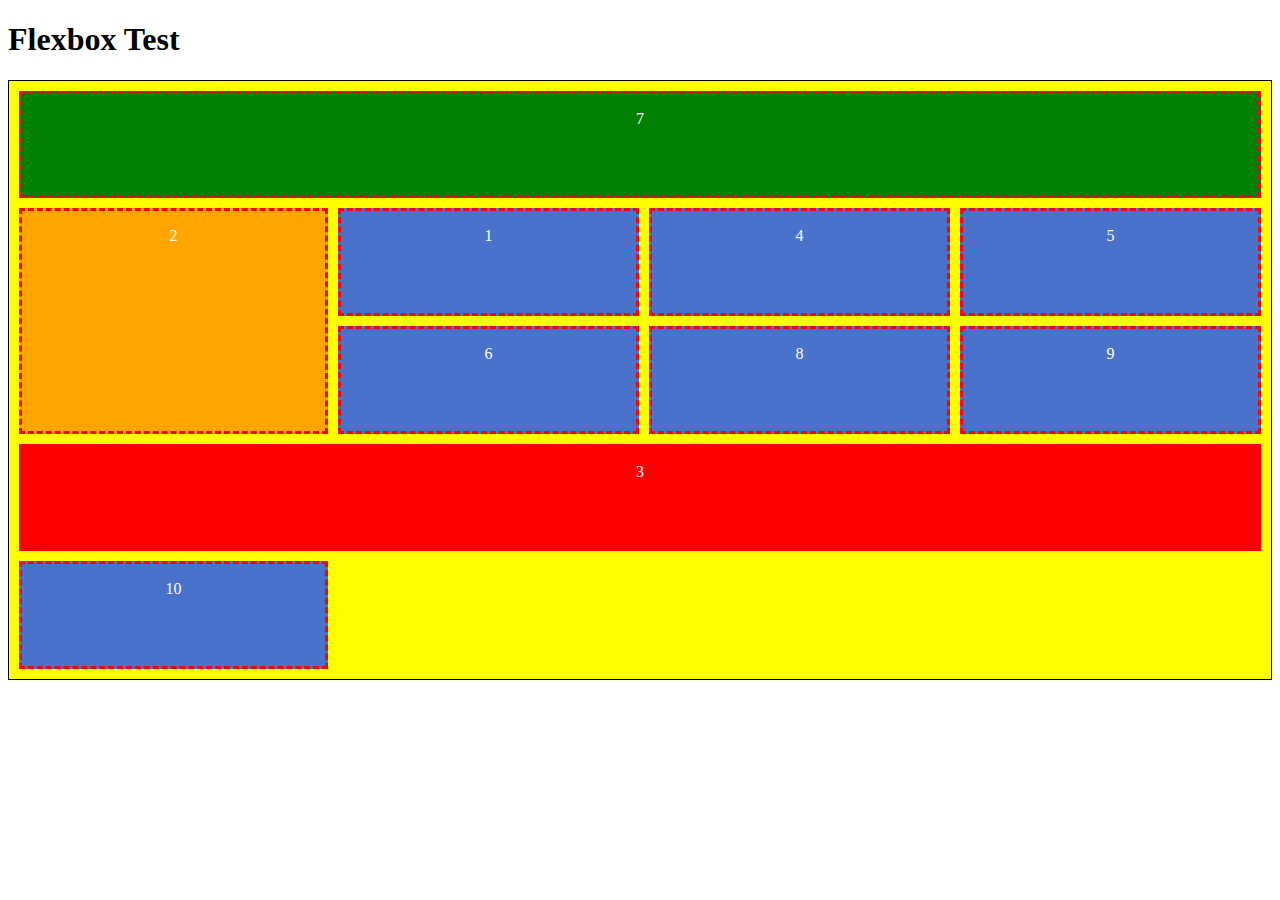
<file: index.html>
<!DOCTYPE html>
<html lang="en">
<head>
	<meta charset="UTF-8">
	<meta name="viewport" content="width=device-width, initial-scale=1.0">
	<title>Document</title>
	<link rel="stylesheet" href="style.css">
</head>
<body>
	<h1>Flexbox Test</h1>
	<div class="container">
		<div class="box box1">1</div>
		<div class="box box2">2</div>
		<div class="box box3">3</div>
		<div class="box box4">4</div>
		<div class="box box5">5</div>
		<div class="box box6">6</div>
		<div class="box box7">7</div>
		<div class="box box8">8</div>
		<div class="box box9">9</div>
		<div class="box box10">10</div>
	</div>

</body>
</html>
</file>
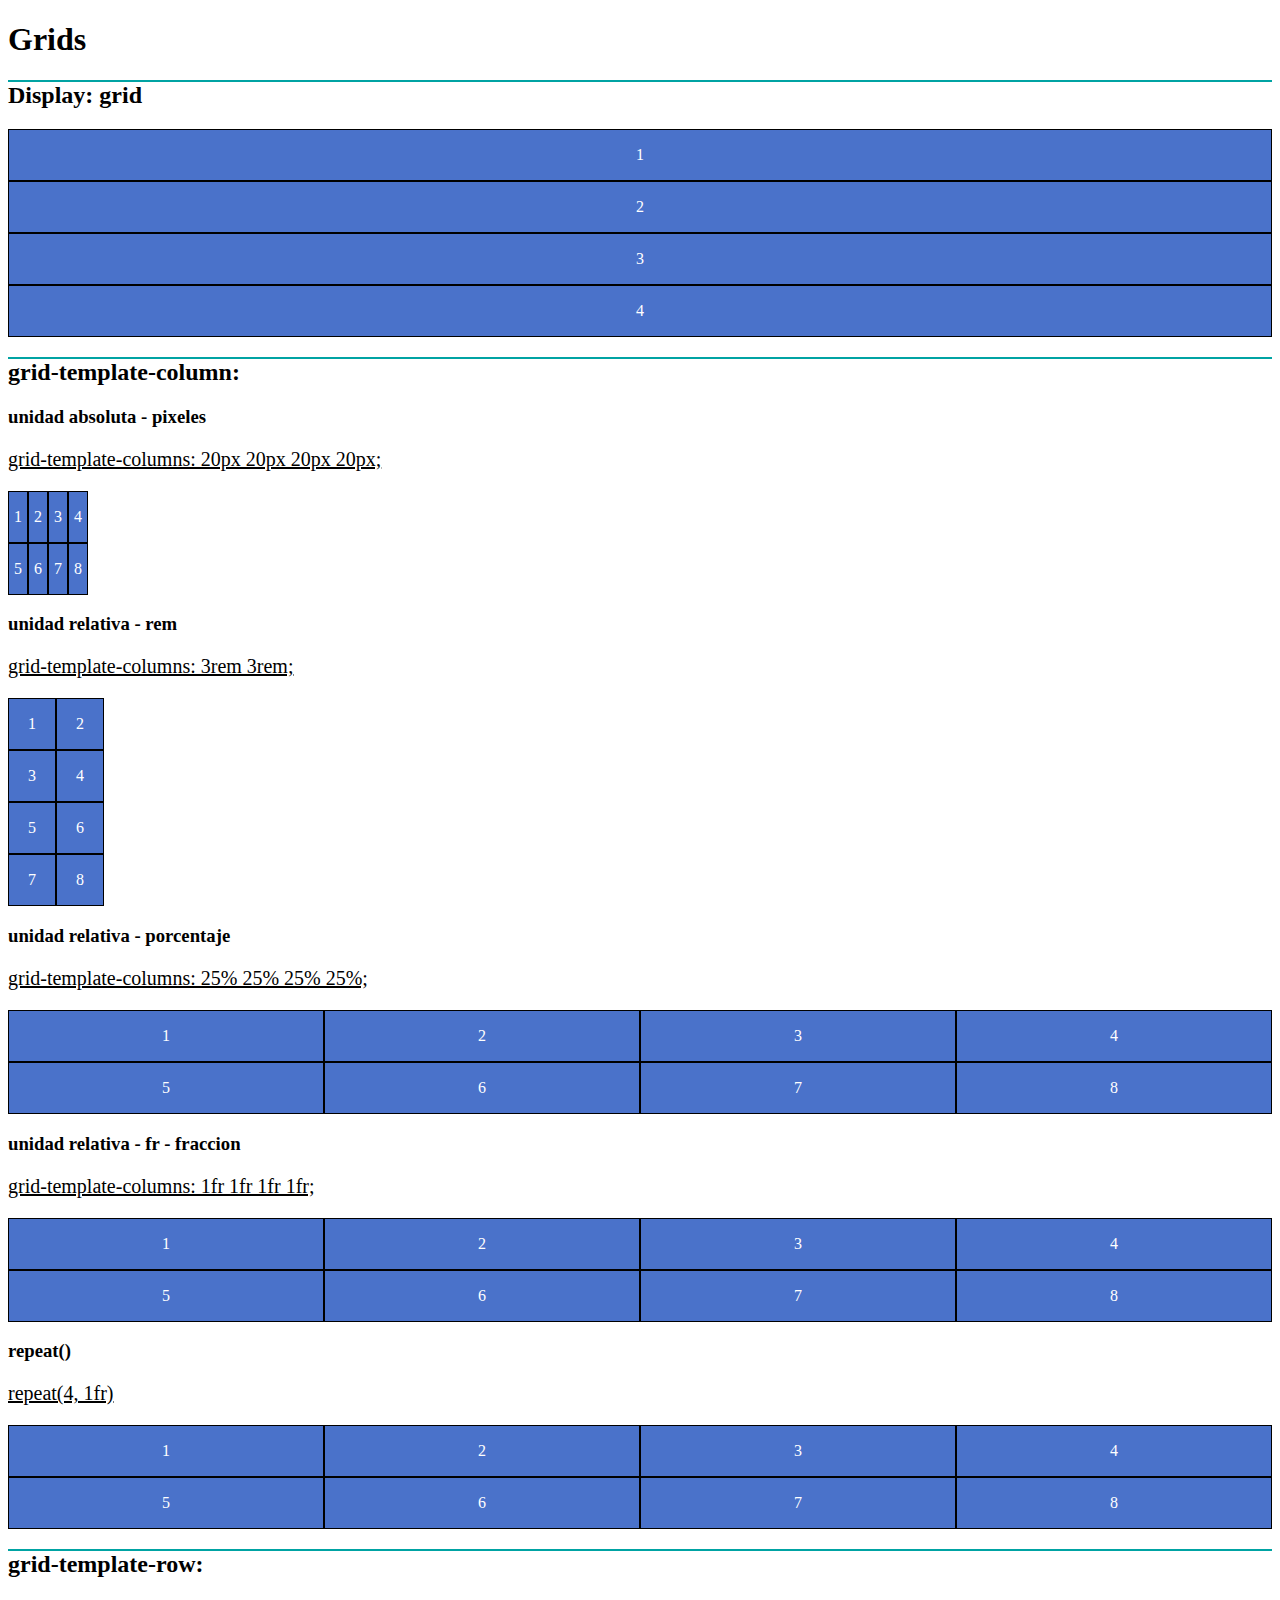
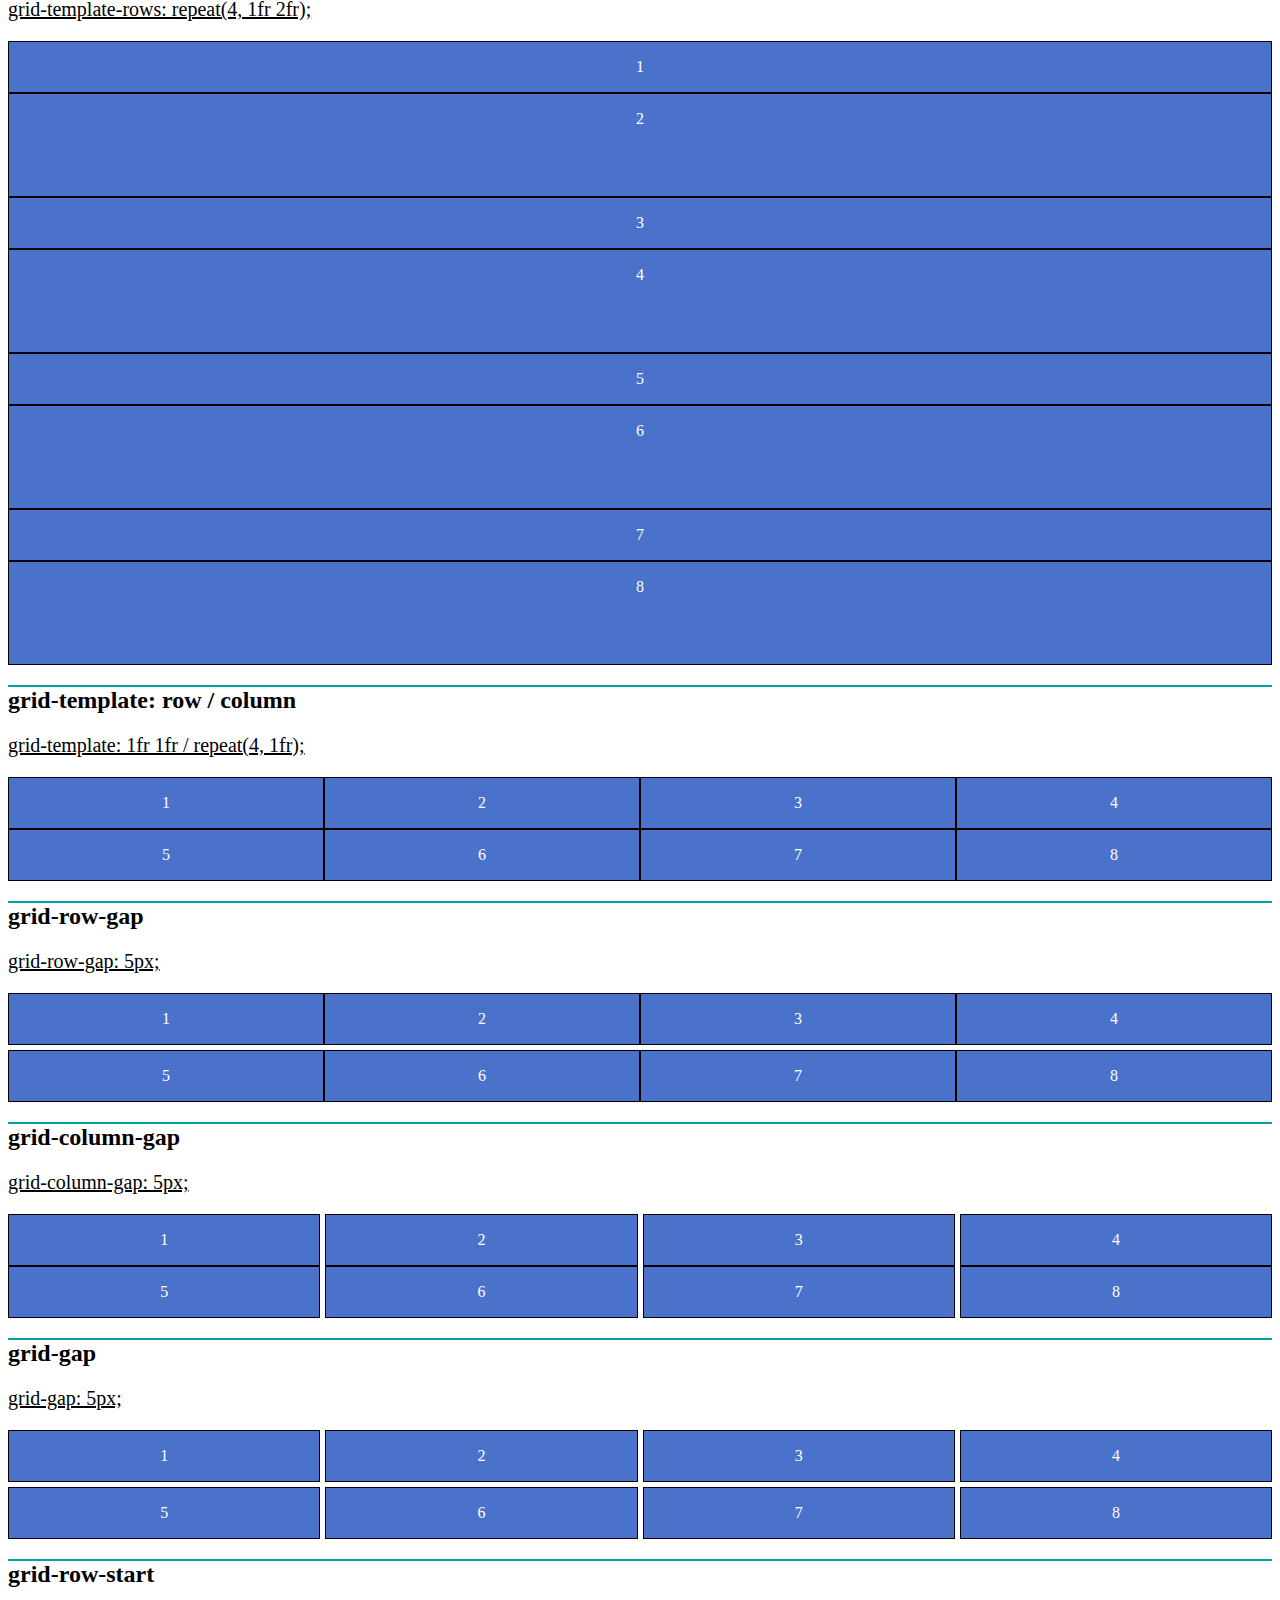
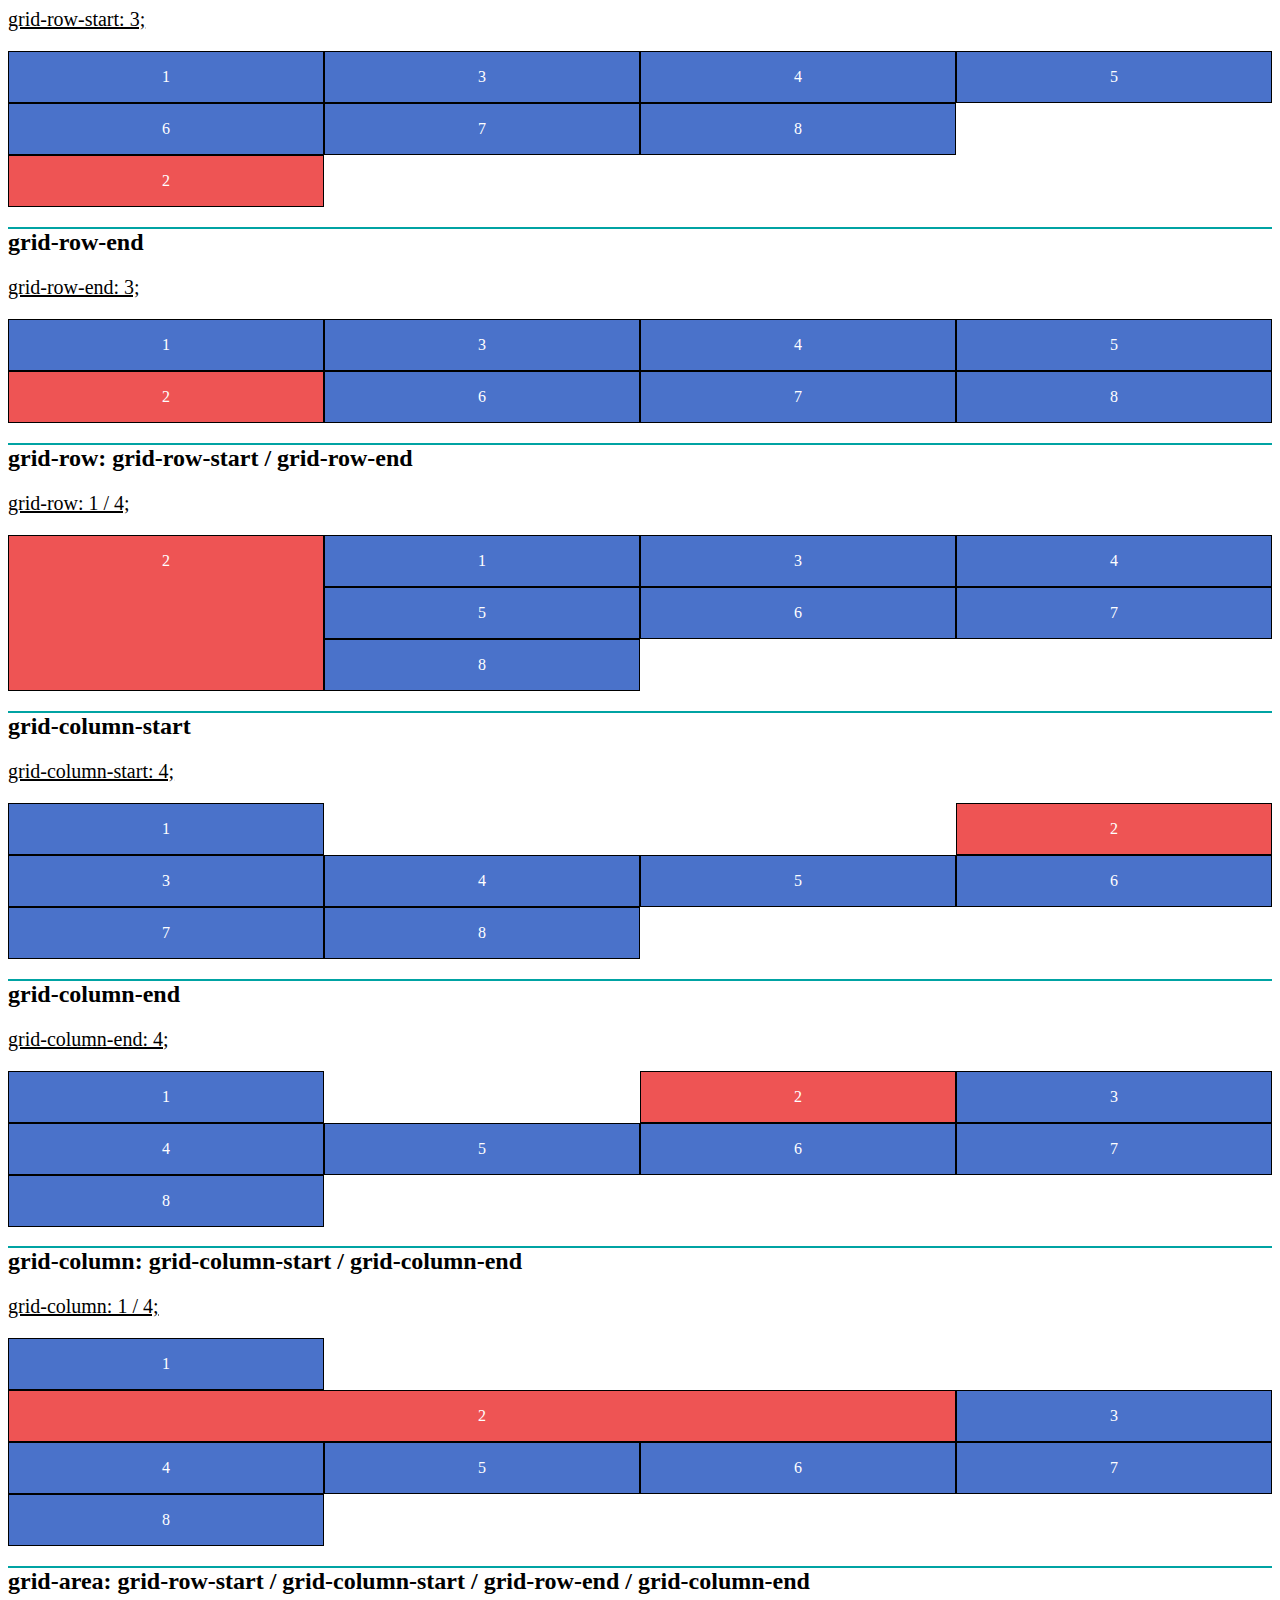
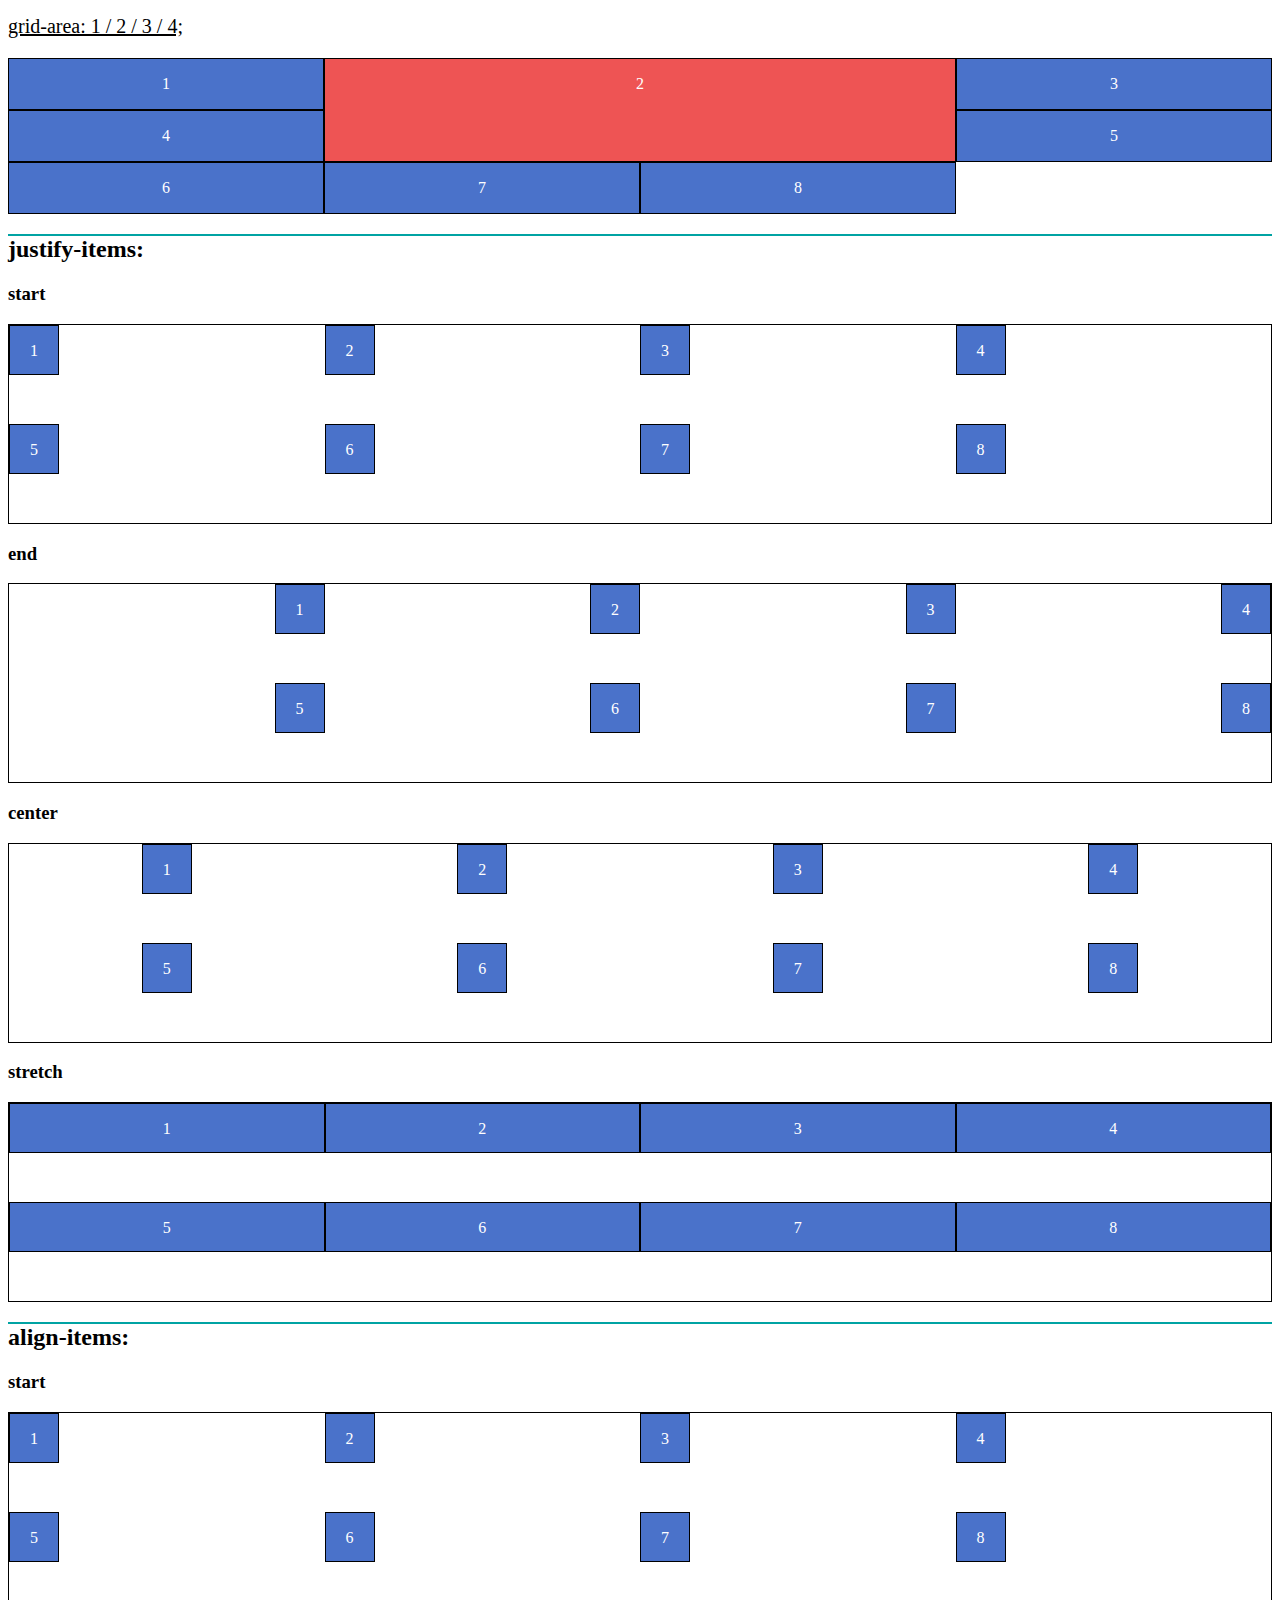
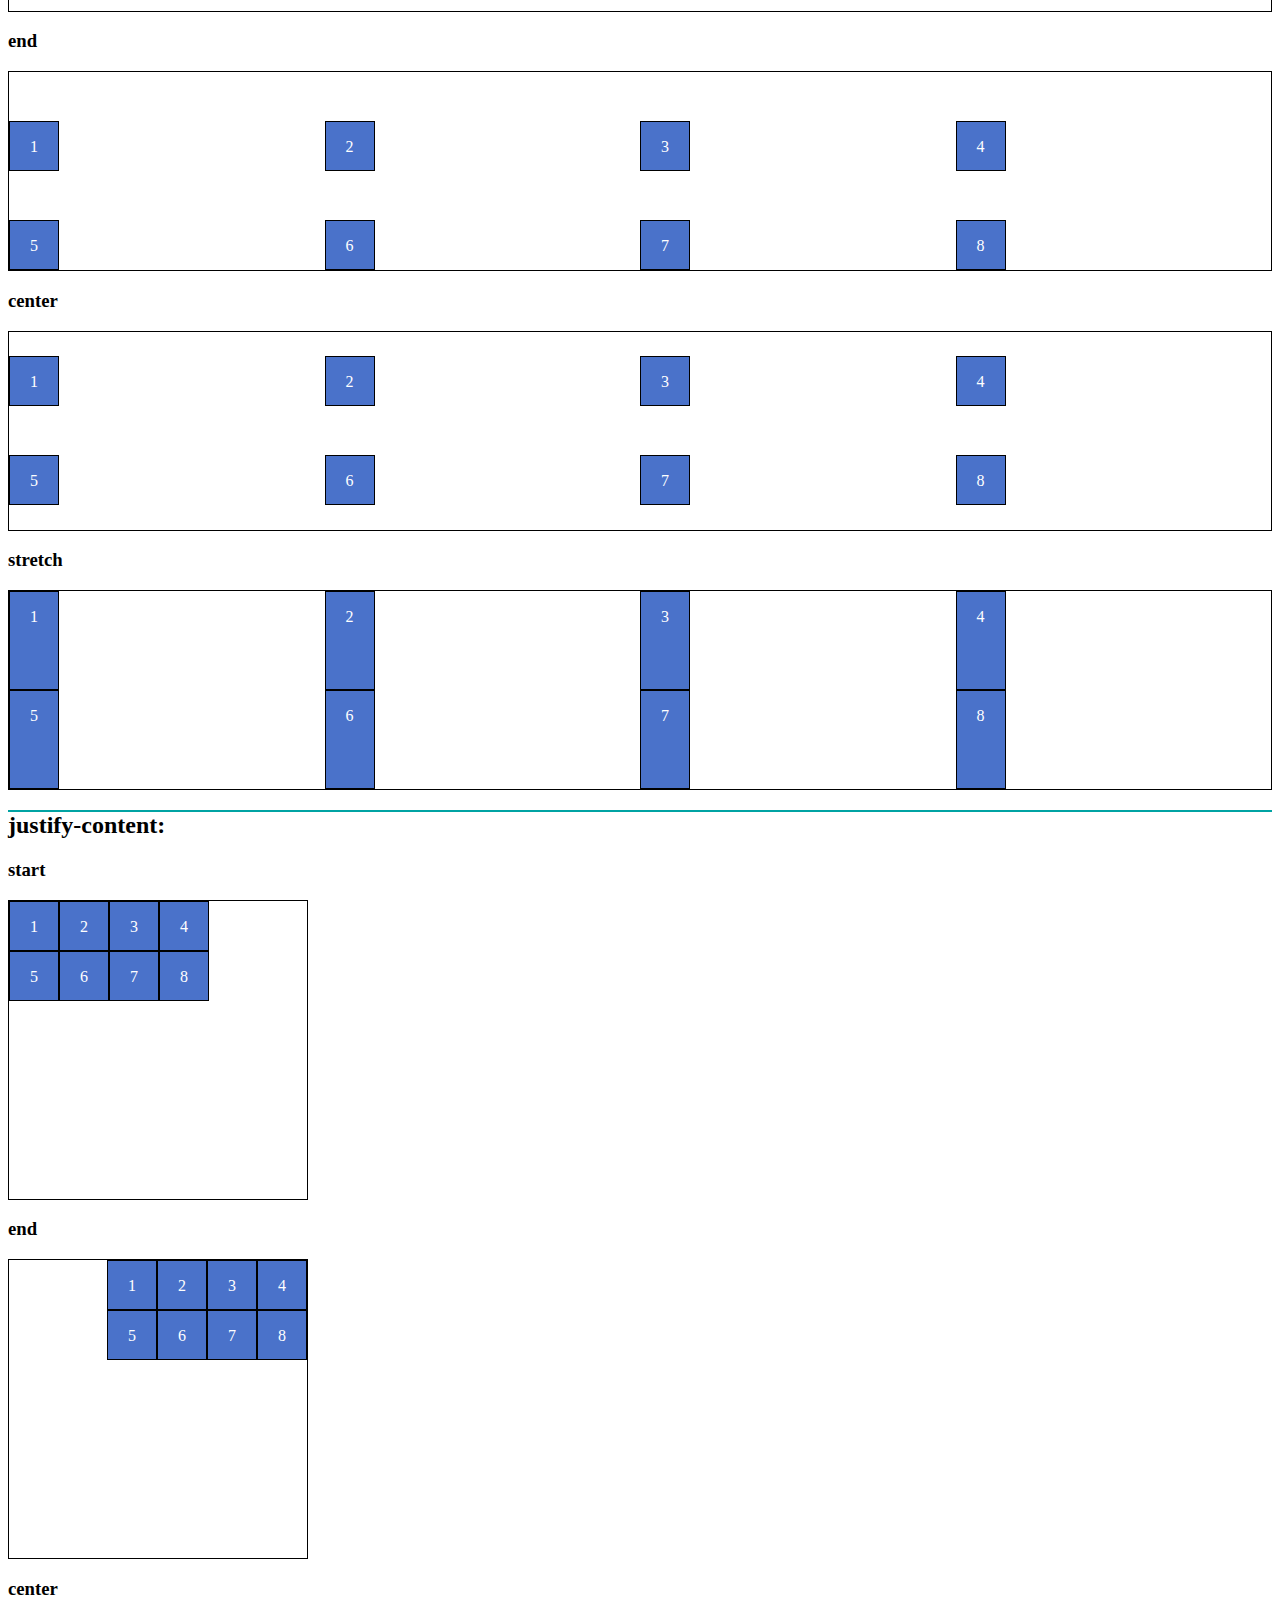
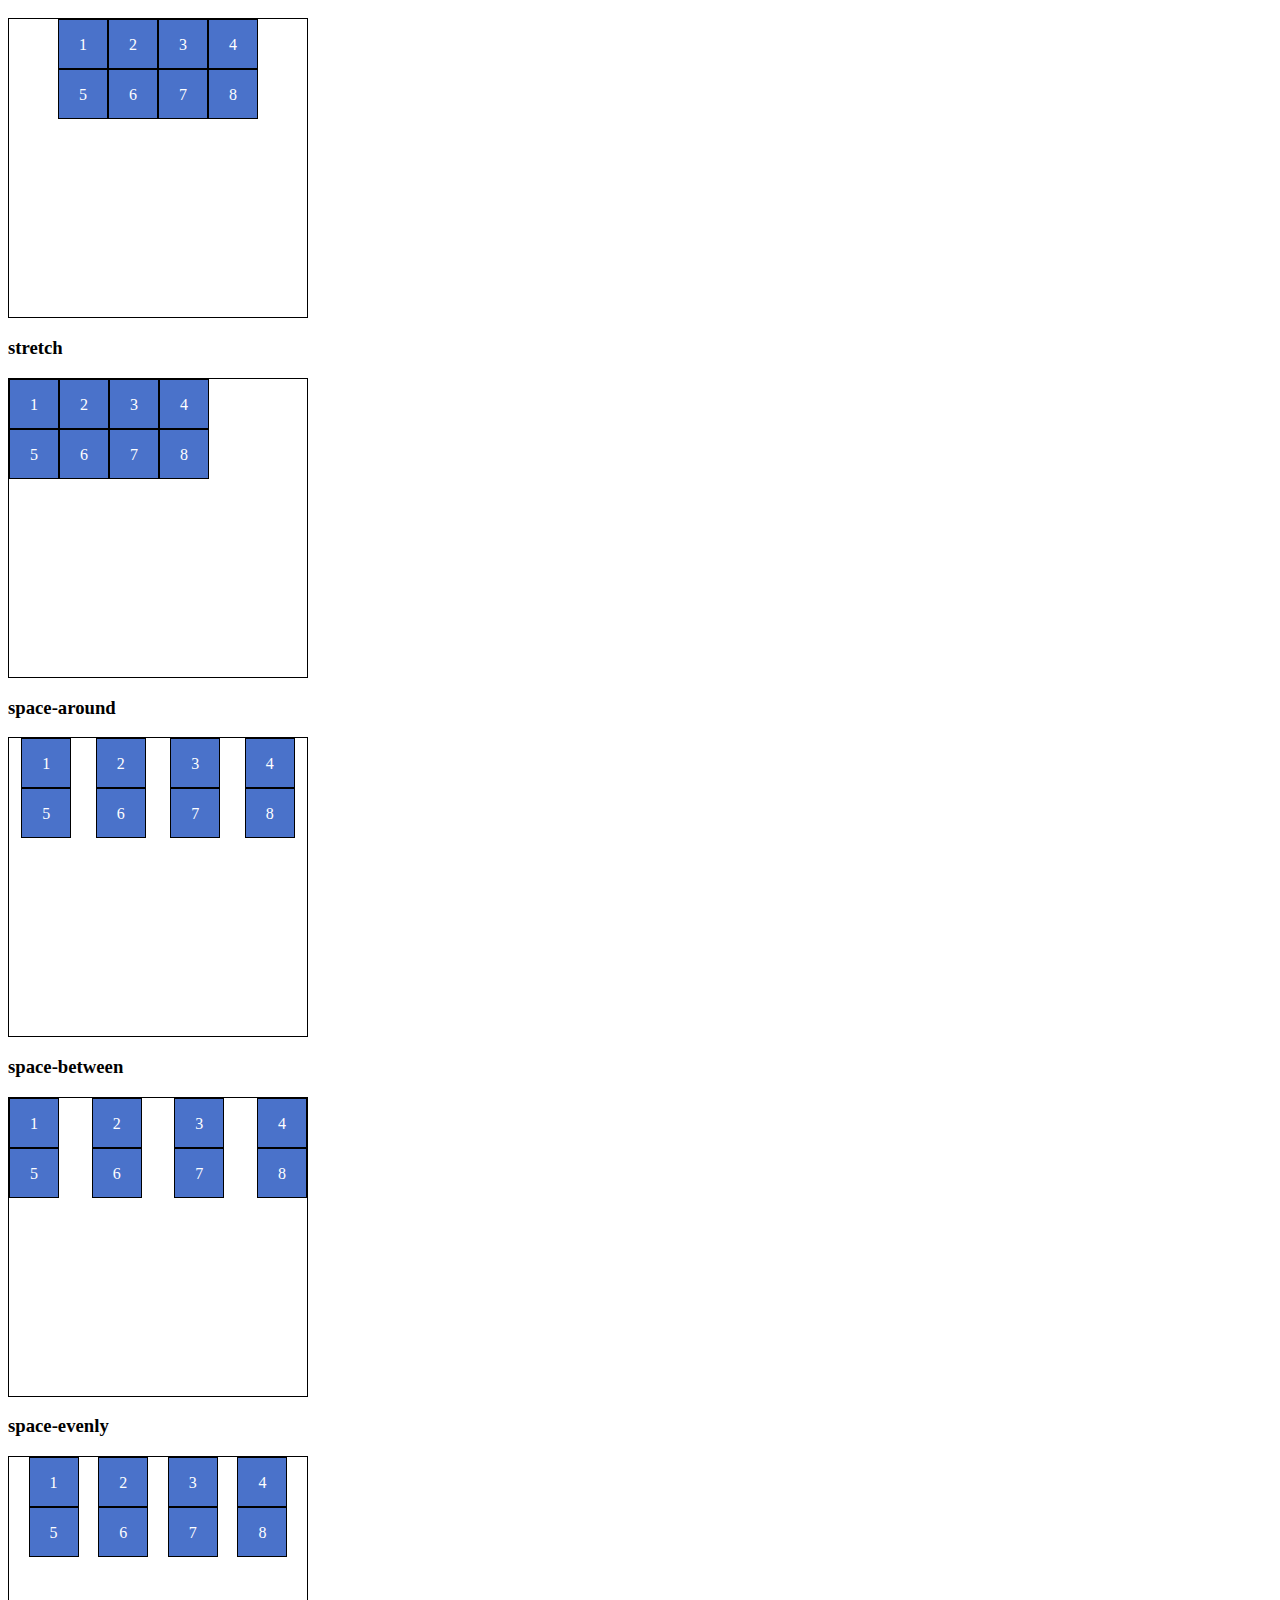
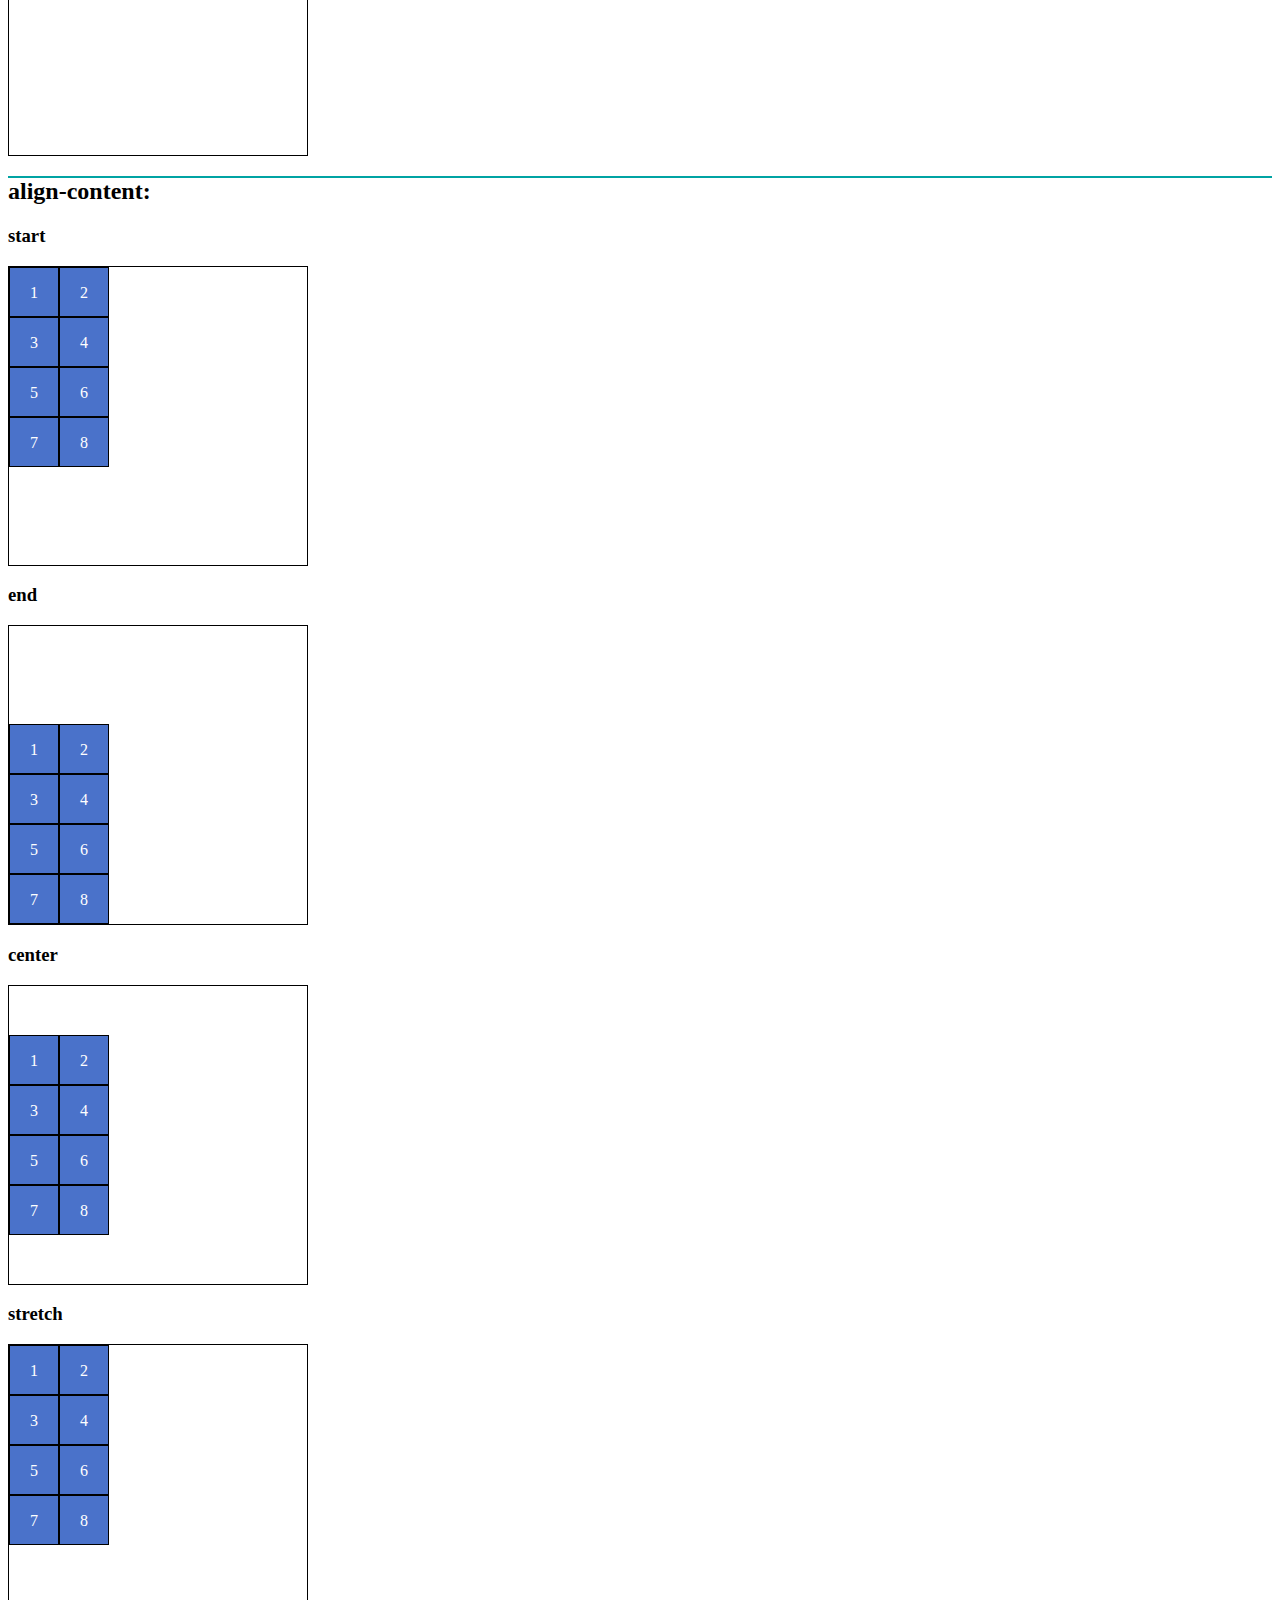
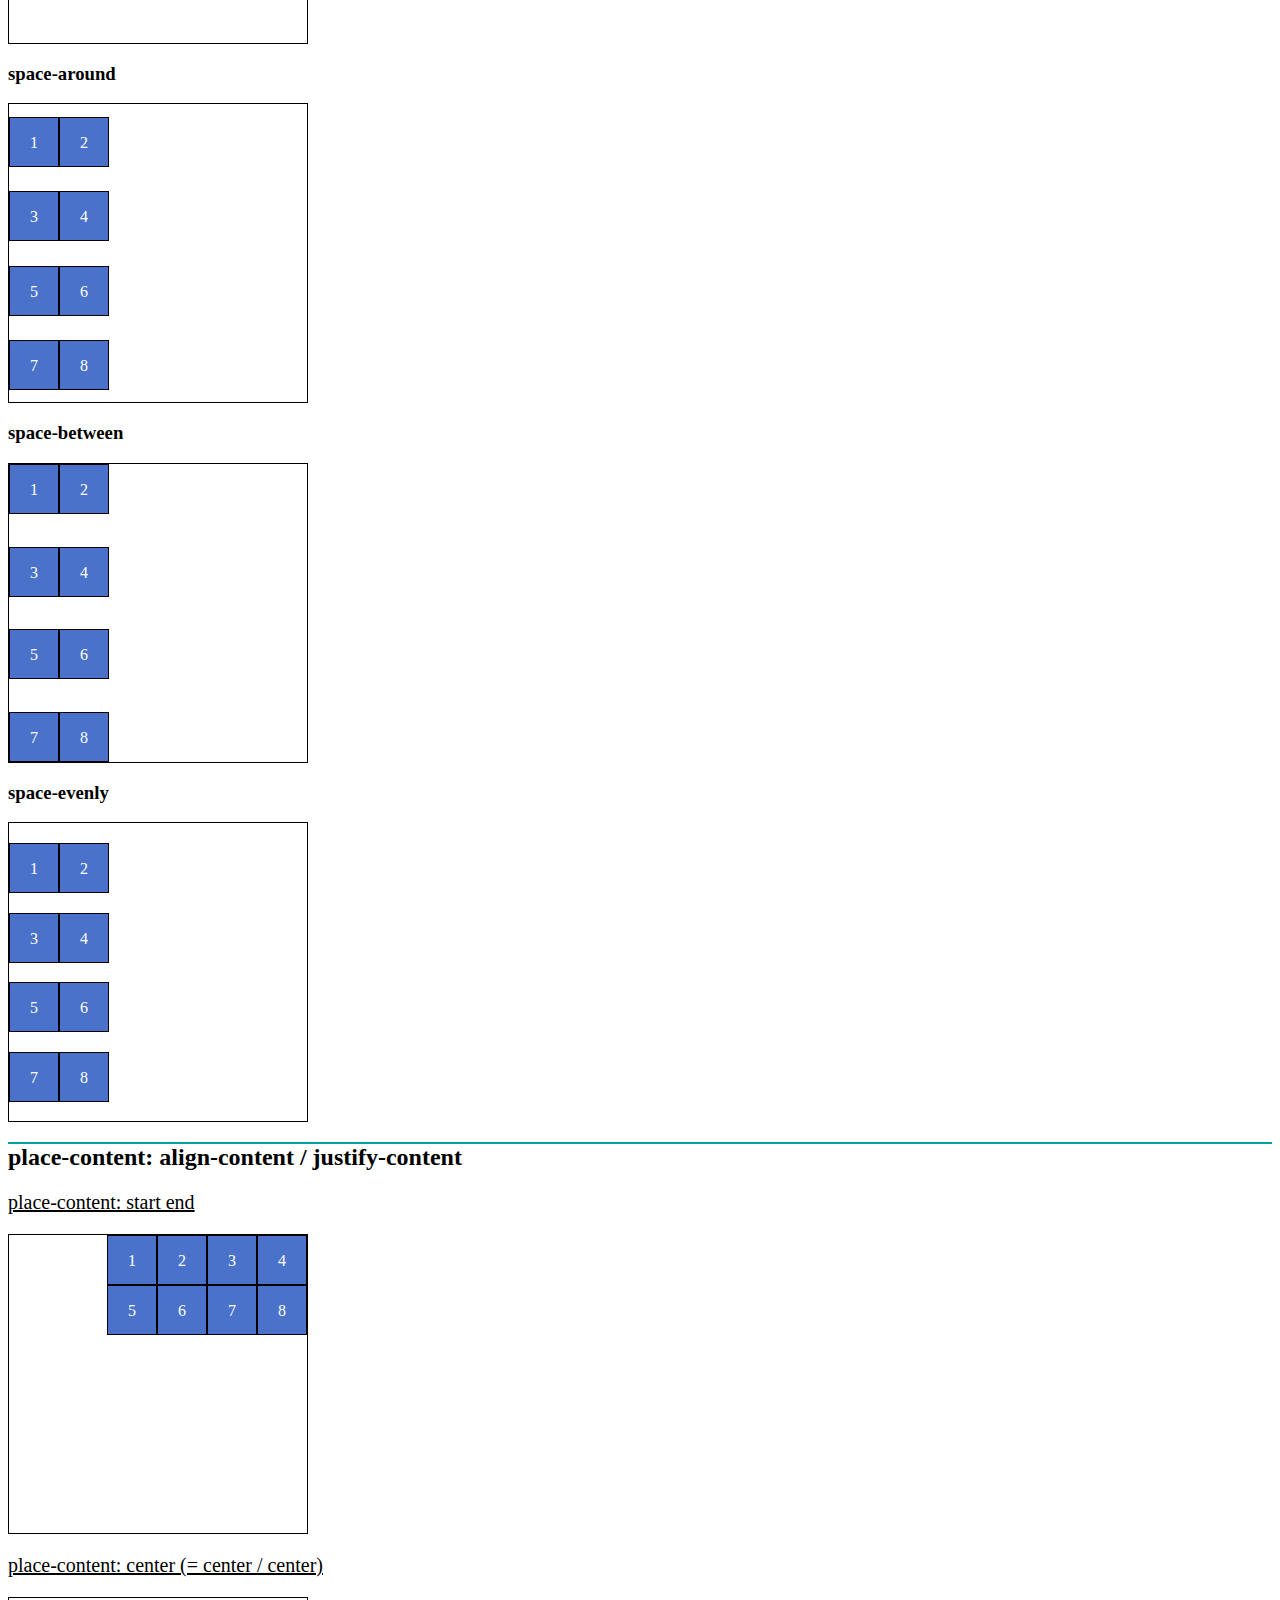
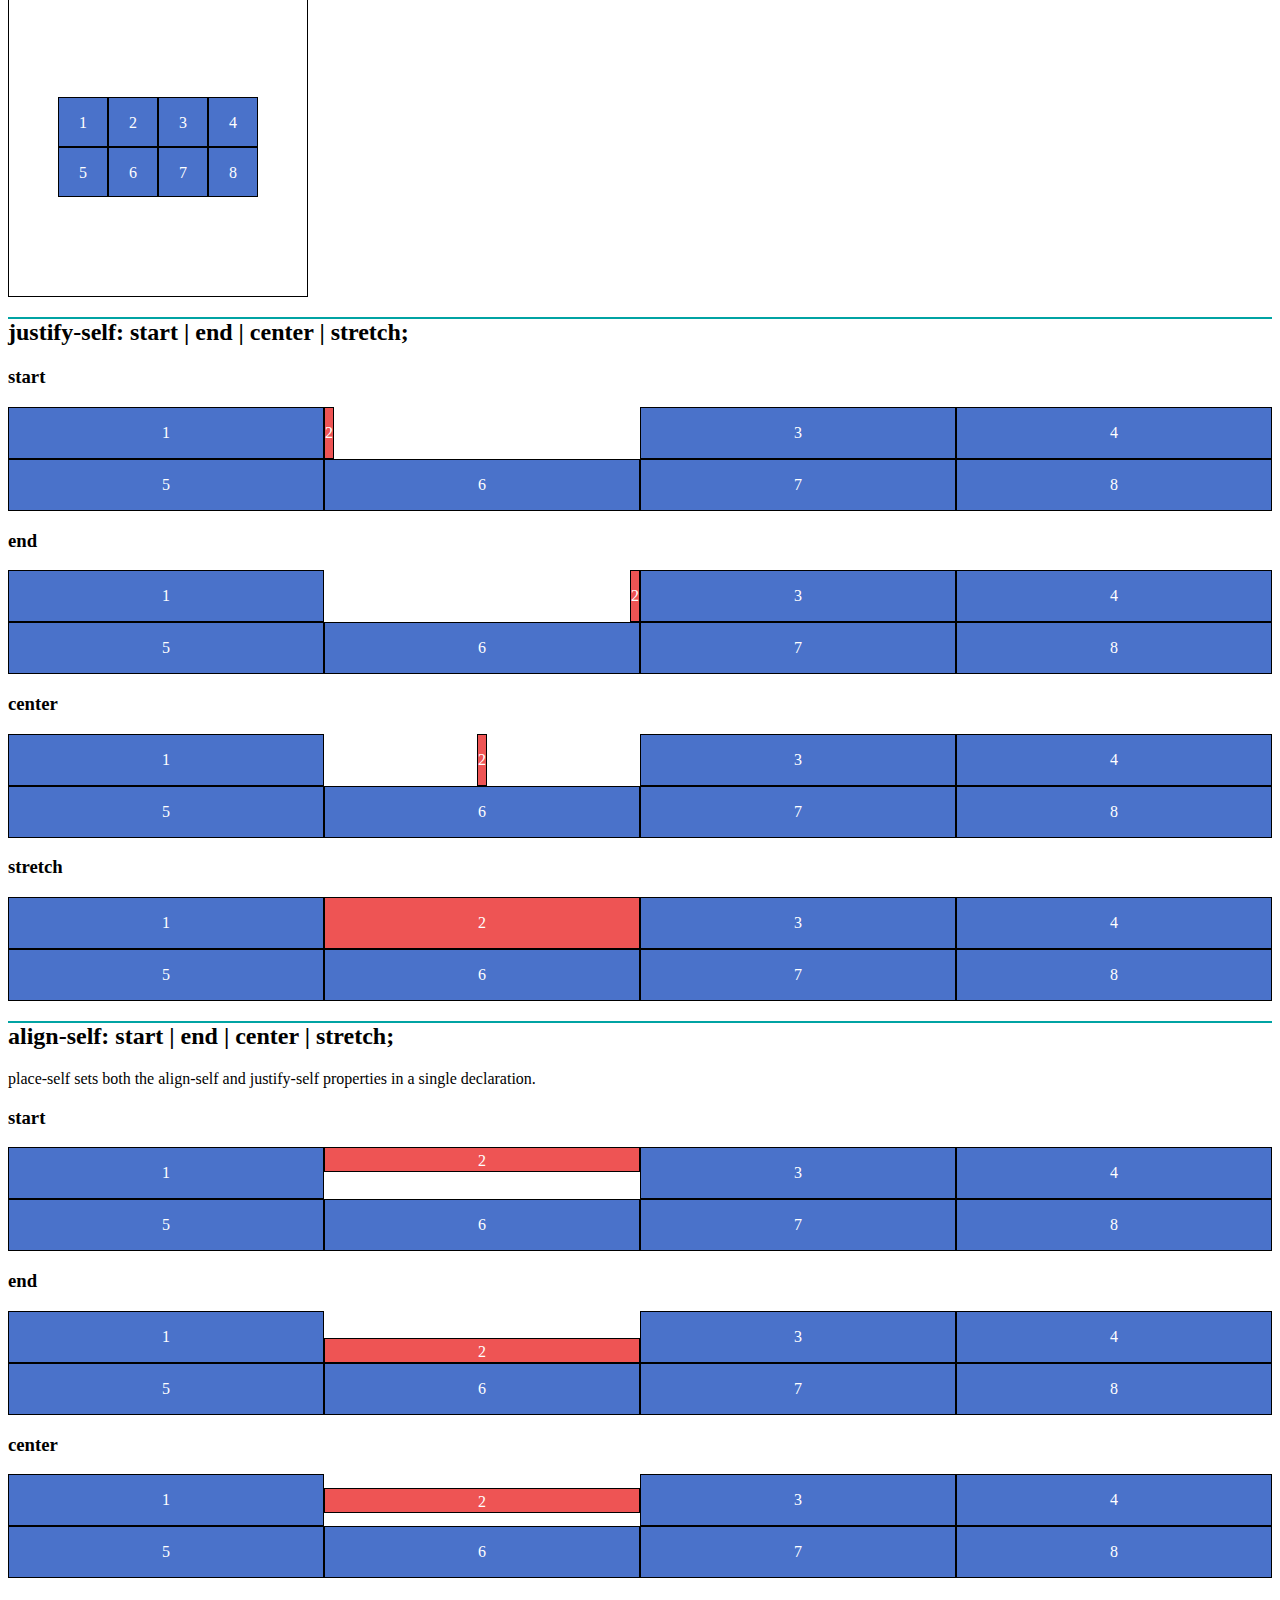
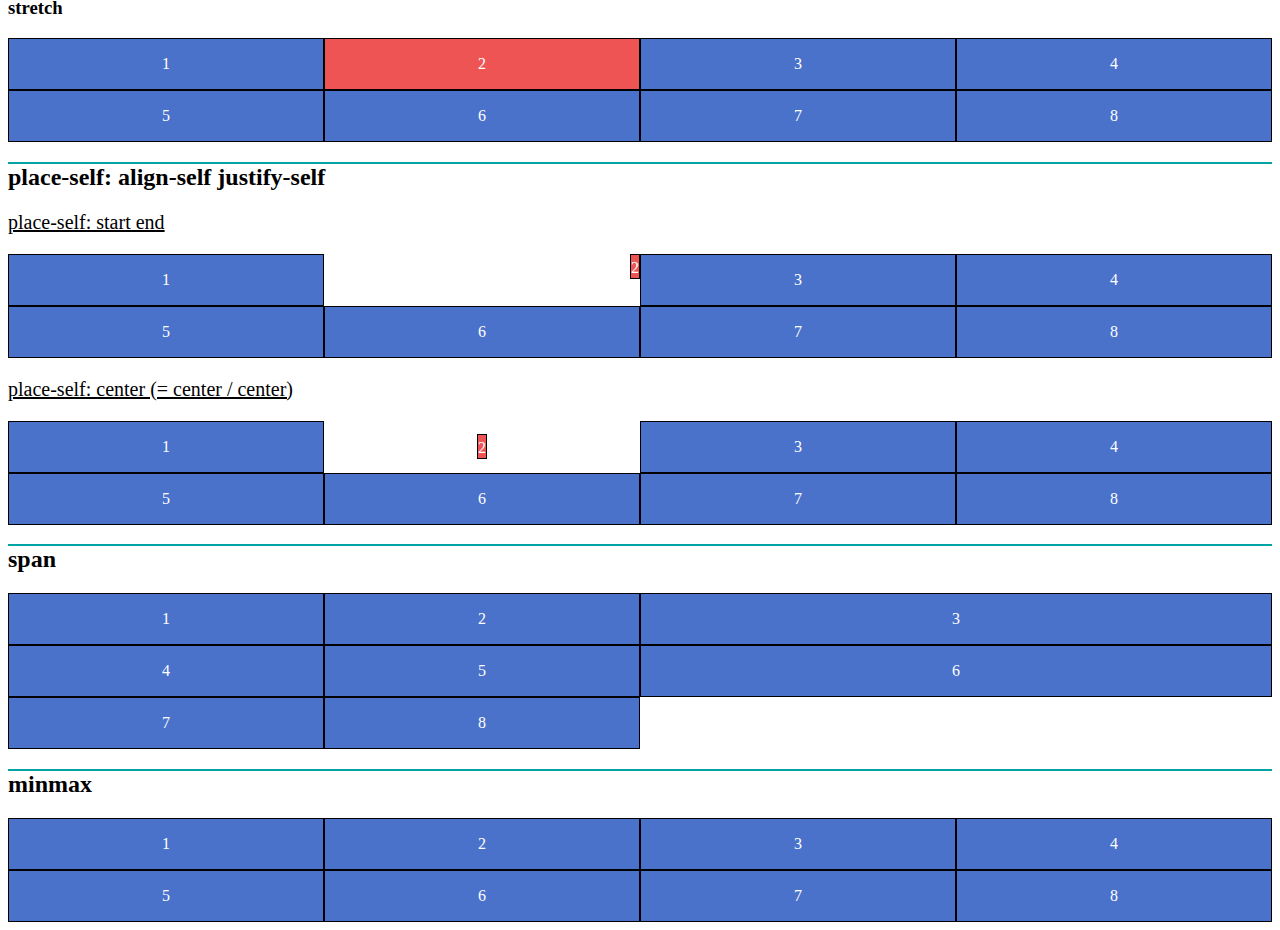
<file: grid/index.html>
<!DOCTYPE html>
<html lang="en">
<head>
    <meta charset="UTF-8">
    <meta name="viewport" content="width=device-width, initial-scale=1.0">
    <title>Grids</title>
    <link rel="stylesheet" href="style.css">
</head>
<body>
    <h1>Grids</h1>
    <h2>Display: grid</h2>
    <div class="parent">
        <div class="box">1</div>
        <div class="box">2</div>
        <div class="box">3</div>
        <div class="box">4</div>
    </div>
    <h2>grid-template-column:</h2>
    <!--mostrar que grid funciona con todo tipo de unidades-->
    <h3>unidad absoluta - pixeles</h3>
    <p>grid-template-columns: 20px 20px 20px 20px;</p>
    <div class="tem-col-px parent">
        <div class="box">1</div>
        <div class="box">2</div>
        <div class="box">3</div>
        <div class="box">4</div>
        <div class="box">5</div>
        <div class="box">6</div>
        <div class="box">7</div>
        <div class="box">8</div>
    </div>
    <h3>unidad relativa - rem</h3>
    <p>grid-template-columns: 3rem 3rem;</p>
    <div class="tem-col-rem parent">
        <div class="box">1</div>
        <div class="box">2</div>
        <div class="box">3</div>
        <div class="box">4</div>
        <div class="box">5</div>
        <div class="box">6</div>
        <div class="box">7</div>
        <div class="box">8</div>
    </div>
    <h3>unidad relativa - porcentaje</h3>
    <p>grid-template-columns: 25% 25% 25% 25%;</p>
    <div class="tem-col-porc parent">
        <div class="box">1</div>
        <div class="box">2</div>
        <div class="box">3</div>
        <div class="box">4</div>
        <div class="box">5</div>
        <div class="box">6</div>
        <div class="box">7</div>
        <div class="box">8</div>
    </div>
    <h3>unidad relativa - fr - fraccion</h3>
    <p>grid-template-columns: 1fr 1fr 1fr 1fr;</p>
    <div class="tem-col-fr parent">
        <div class="box">1</div>
        <div class="box">2</div>
        <div class="box">3</div>
        <div class="box">4</div>
        <div class="box">5</div>
        <div class="box">6</div>
        <div class="box">7</div>
        <div class="box">8</div>
    </div>
    <!--funcion repeat para abreviar-->
    <h3>repeat()</h3>
    <p>repeat(4, 1fr)</p>
    <div class="tem-col-rep-fr parent">
        <div class="box">1</div>
        <div class="box">2</div>
        <div class="box">3</div>
        <div class="box">4</div>
        <div class="box">5</div>
        <div class="box">6</div>
        <div class="box">7</div>
        <div class="box">8</div>
    </div>
    <h2>grid-template-row:</h2>
    <p>grid-template-rows: repeat(4, 1fr 2fr);</p>
    <div class="tem-row parent">
        <div class="box">1</div>
        <div class="box">2</div>
        <div class="box">3</div>
        <div class="box">4</div>
        <div class="box">5</div>
        <div class="box">6</div>
        <div class="box">7</div>
        <div class="box">8</div>
    </div>
    <h2>grid-template: row / column</h2>
    <p>grid-template: 1fr 1fr / repeat(4, 1fr);</p>
    <div class="tem-row-col parent">
        <div class="box">1</div>
        <div class="box">2</div>
        <div class="box">3</div>
        <div class="box">4</div>
        <div class="box">5</div>
        <div class="box">6</div>
        <div class="box">7</div>
        <div class="box">8</div>
    </div>
    <h2>grid-row-gap</h2>
    <p>grid-row-gap: 5px;</p>
    <div class="gap-row parent">
        <div class="box">1</div>
        <div class="box">2</div>
        <div class="box">3</div>
        <div class="box">4</div>
        <div class="box">5</div>
        <div class="box">6</div>
        <div class="box">7</div>
        <div class="box">8</div>
    </div>
    <h2>grid-column-gap</h2>
    <p>grid-column-gap: 5px;</p>
    <div class="gap-col parent">
        <div class="box">1</div>
        <div class="box">2</div>
        <div class="box">3</div>
        <div class="box">4</div>
        <div class="box">5</div>
        <div class="box">6</div>
        <div class="box">7</div>
        <div class="box">8</div>
    </div>
    <h2>grid-gap</h2>
    <p>grid-gap: 5px;</p>
    <div class="gap parent">
        <div class="box">1</div>
        <div class="box">2</div>
        <div class="box">3</div>
        <div class="box">4</div>
        <div class="box">5</div>
        <div class="box">6</div>
        <div class="box">7</div>
        <div class="box">8</div>
    </div>
    <h2>grid-row-start</h2>
    <p>grid-row-start: 3;</p>
    <div class="row-start parent">
        <div class="box">1</div>
        <div class="box selected">2</div>
        <div class="box">3</div>
        <div class="box">4</div>
        <div class="box">5</div>
        <div class="box">6</div>
        <div class="box">7</div>
        <div class="box">8</div>
    </div>
    <h2>grid-row-end</h2>
    <p>grid-row-end: 3;</p>
    <div class="row-end parent">
        <div class="box">1</div>
        <div class="box selected">2</div>
        <div class="box">3</div>
        <div class="box">4</div>
        <div class="box">5</div>
        <div class="box">6</div>
        <div class="box">7</div>
        <div class="box">8</div>
    </div>
    <h2>grid-row: grid-row-start / grid-row-end</h2>
    <p>grid-row: 1 / 4;</p>
    <div class="row parent">
        <div class="box">1</div>
        <div class="box selected">2</div>
        <div class="box">3</div>
        <div class="box">4</div>
        <div class="box">5</div>
        <div class="box">6</div>
        <div class="box">7</div>
        <div class="box">8</div>
    </div>
    <h2>grid-column-start</h2>
    <p>grid-column-start: 4;</p>
    <div class="column-start parent">
        <div class="box">1</div>
        <div class="box selected">2</div>
        <div class="box">3</div>
        <div class="box">4</div>
        <div class="box">5</div>
        <div class="box">6</div>
        <div class="box">7</div>
        <div class="box">8</div>
    </div>
    <h2>grid-column-end</h2>
    <p>grid-column-end: 4;</p>
    <div class="column-end parent">
        <div class="box">1</div>
        <div class="box selected">2</div>
        <div class="box">3</div>
        <div class="box">4</div>
        <div class="box">5</div>
        <div class="box">6</div>
        <div class="box">7</div>
        <div class="box">8</div>
    </div>
    <h2>grid-column: grid-column-start / grid-column-end</h2>
    <p>grid-column: 1 / 4;</p>
    <div class="column parent">
        <div class="box">1</div>
        <div class="box selected">2</div>
        <div class="box">3</div>
        <div class="box">4</div>
        <div class="box">5</div>
        <div class="box">6</div>
        <div class="box">7</div>
        <div class="box">8</div>
    </div>
    <h2>grid-area: grid-row-start / grid-column-start / grid-row-end / grid-column-end</h2>
    <p>grid-area: 1 / 2 / 3 / 4;</p>
    <div class="area parent">
        <div class="box">1</div>
        <div class="box selected">2</div>
        <div class="box">3</div>
        <div class="box">4</div>
        <div class="box">5</div>
        <div class="box">6</div>
        <div class="box">7</div>
        <div class="box">8</div>
    </div>
    <!--Aligns grid items along the row axis (all grid items inside the container) -->
    <h2>justify-items:</h2>
    <h3>start</h3>
    <div class="ji-start parent">
        <div class="box">1</div>
        <div class="box">2</div>
        <div class="box">3</div>
        <div class="box">4</div>
        <div class="box">5</div>
        <div class="box">6</div>
        <div class="box">7</div>
        <div class="box">8</div>
    </div>
    <h3>end</h3>
    <div class="ji-end parent">
        <div class="box">1</div>
        <div class="box">2</div>
        <div class="box">3</div>
        <div class="box">4</div>
        <div class="box">5</div>
        <div class="box">6</div>
        <div class="box">7</div>
        <div class="box">8</div>
    </div>
    <h3>center</h3>
    <div class="ji-center parent">
        <div class="box">1</div>
        <div class="box">2</div>
        <div class="box">3</div>
        <div class="box">4</div>
        <div class="box">5</div>
        <div class="box">6</div>
        <div class="box">7</div>
        <div class="box">8</div>
    </div>
    <h3>stretch</h3>
    <div class="ji-stretch parent">
        <div class="box">1</div>
        <div class="box">2</div>
        <div class="box">3</div>
        <div class="box">4</div>
        <div class="box">5</div>
        <div class="box">6</div>
        <div class="box">7</div>
        <div class="box">8</div>
    </div>
    <!--Aligns grid items along the column axis(all grid items inside the container)-->
    <h2>align-items:</h2>
    <h3>start</h3>
    <div class="ai-start parent">
        <div class="box">1</div>
        <div class="box">2</div>
        <div class="box">3</div>
        <div class="box">4</div>
        <div class="box">5</div>
        <div class="box">6</div>
        <div class="box">7</div>
        <div class="box">8</div>
    </div>
    <h3>end</h3>
    <div class="ai-end parent">
        <div class="box">1</div>
        <div class="box">2</div>
        <div class="box">3</div>
        <div class="box">4</div>
        <div class="box">5</div>
        <div class="box">6</div>
        <div class="box">7</div>
        <div class="box">8</div>
    </div>
    <h3>center</h3>
    <div class="ai-center parent">
        <div class="box">1</div>
        <div class="box">2</div>
        <div class="box">3</div>
        <div class="box">4</div>
        <div class="box">5</div>
        <div class="box">6</div>
        <div class="box">7</div>
        <div class="box">8</div>
    </div>
    <h3>stretch</h3>
    <div class="ai-stretch parent">
        <div class="box">1</div>
        <div class="box">2</div>
        <div class="box">3</div>
        <div class="box">4</div>
        <div class="box">5</div>
        <div class="box">6</div>
        <div class="box">7</div>
        <div class="box">8</div>
    </div>

    <!--Para alinear la grid dentro del grid-container. Para alinearlo en el row axis-->
    <h2> justify-content: 	</h2>
    <h3>start</h3>
    <div class="jc-start parent">
        <div class="box">1</div>
        <div class="box">2</div>
        <div class="box">3</div>
        <div class="box">4</div>
        <div class="box">5</div>
        <div class="box">6</div>
        <div class="box">7</div>
        <div class="box">8</div>
    </div>
    <h3>end</h3>
    <div class="jc-end parent">
        <div class="box">1</div>
        <div class="box">2</div>
        <div class="box">3</div>
        <div class="box">4</div>
        <div class="box">5</div>
        <div class="box">6</div>
        <div class="box">7</div>
        <div class="box">8</div>
    </div>
    <h3>center</h3>
    <div class="jc-center parent">
        <div class="box">1</div>
        <div class="box">2</div>
        <div class="box">3</div>
        <div class="box">4</div>
        <div class="box">5</div>
        <div class="box">6</div>
        <div class="box">7</div>
        <div class="box">8</div>
    </div>
    <h3>stretch</h3>
    <div class="jc-stretch parent">
        <div class="box">1</div>
        <div class="box">2</div>
        <div class="box">3</div>
        <div class="box">4</div>
        <div class="box">5</div>
        <div class="box">6</div>
        <div class="box">7</div>
        <div class="box">8</div>
    </div>
    <h3>space-around</h3>
    <div class="jc-around parent">
        <div class="box">1</div>
        <div class="box">2</div>
        <div class="box">3</div>
        <div class="box">4</div>
        <div class="box">5</div>
        <div class="box">6</div>
        <div class="box">7</div>
        <div class="box">8</div>
    </div>
    <h3>space-between</h3>
    <div class="jc-between parent">
        <div class="box">1</div>
        <div class="box">2</div>
        <div class="box">3</div>
        <div class="box">4</div>
        <div class="box">5</div>
        <div class="box">6</div>
        <div class="box">7</div>
        <div class="box">8</div>
    </div>
    <h3>space-evenly</h3>
    <div class="jc-evenly parent">
        <div class="box">1</div>
        <div class="box">2</div>
        <div class="box">3</div>
        <div class="box">4</div>
        <div class="box">5</div>
        <div class="box">6</div>
        <div class="box">7</div>
        <div class="box">8</div>
    </div>

    <!--Para alinear la grid dentro del grid-container. Para alinearlo en el column axis-->
    <h2>  align-content:</h2>
    <h3>start</h3>
    <div class="ac-start parent">
        <div class="box">1</div>
        <div class="box">2</div>
        <div class="box">3</div>
        <div class="box">4</div>
        <div class="box">5</div>
        <div class="box">6</div>
        <div class="box">7</div>
        <div class="box">8</div>
    </div>
    <h3>end</h3>
    <div class="ac-end parent">
        <div class="box">1</div>
        <div class="box">2</div>
        <div class="box">3</div>
        <div class="box">4</div>
        <div class="box">5</div>
        <div class="box">6</div>
        <div class="box">7</div>
        <div class="box">8</div>
    </div>
    <h3>center</h3>
    <div class="ac-center parent">
        <div class="box">1</div>
        <div class="box">2</div>
        <div class="box">3</div>
        <div class="box">4</div>
        <div class="box">5</div>
        <div class="box">6</div>
        <div class="box">7</div>
        <div class="box">8</div>
    </div>
    <h3>stretch</h3>
    <div class="ac-stretch parent">
        <div class="box">1</div>
        <div class="box">2</div>
        <div class="box">3</div>
        <div class="box">4</div>
        <div class="box">5</div>
        <div class="box">6</div>
        <div class="box">7</div>
        <div class="box">8</div>
    </div>
    <h3>space-around</h3>
    <div class="ac-around parent">
        <div class="box">1</div>
        <div class="box">2</div>
        <div class="box">3</div>
        <div class="box">4</div>
        <div class="box">5</div>
        <div class="box">6</div>
        <div class="box">7</div>
        <div class="box">8</div>
    </div>
    <h3>space-between</h3>
    <div class="ac-between parent">
        <div class="box">1</div>
        <div class="box">2</div>
        <div class="box">3</div>
        <div class="box">4</div>
        <div class="box">5</div>
        <div class="box">6</div>
        <div class="box">7</div>
        <div class="box">8</div>
    </div>
    <h3>space-evenly</h3>
    <div class="ac-evenly parent">
        <div class="box">1</div>
        <div class="box">2</div>
        <div class="box">3</div>
        <div class="box">4</div>
        <div class="box">5</div>
        <div class="box">6</div>
        <div class="box">7</div>
        <div class="box">8</div>
    </div>

    <!--abreviacion de align-content y justify-content-->
    <h2>place-content: align-content / justify-content</h2>
    <p>place-content: start end</p>
    <div class="pc-1 parent">
        <div class="box">1</div>
        <div class="box">2</div>
        <div class="box">3</div>
        <div class="box">4</div>
        <div class="box">5</div>
        <div class="box">6</div>
        <div class="box">7</div>
        <div class="box">8</div>
    </div>
    <p>place-content: center (= center / center)</p>
    <div class="pc-2 parent">
        <div class="box">1</div>
        <div class="box">2</div>
        <div class="box">3</div>
        <div class="box">4</div>
        <div class="box">5</div>
        <div class="box">6</div>
        <div class="box">7</div>
        <div class="box">8</div>
    </div>
    
    <!--Aligns a grid item inside a cell along the row axis (value applies to the content inside a single grid item)-->
    <h2>justify-self: start | end | center | stretch;</h2>
    <h3>start</h3>
    <div class="js-start parent">
        <div class="box">1</div>
        <div class="box selected">2</div>
        <div class="box">3</div>
        <div class="box">4</div>
        <div class="box">5</div>
        <div class="box">6</div>
        <div class="box">7</div>
        <div class="box">8</div>
    </div>
    <h3>end</h3>
    <div class="js-end parent">
        <div class="box">1</div>
        <div class="box selected">2</div>
        <div class="box">3</div>
        <div class="box">4</div>
        <div class="box">5</div>
        <div class="box">6</div>
        <div class="box">7</div>
        <div class="box">8</div>
    </div>
    <h3>center</h3>
    <div class="js-center parent">
        <div class="box">1</div>
        <div class="box selected">2</div>
        <div class="box">3</div>
        <div class="box">4</div>
        <div class="box">5</div>
        <div class="box">6</div>
        <div class="box">7</div>
        <div class="box">8</div>
    </div>
    <h3>stretch</h3>
    <div class="js-stretch parent">
        <div class="box">1</div>
        <div class="box selected">2</div>
        <div class="box">3</div>
        <div class="box">4</div>
        <div class="box">5</div>
        <div class="box">6</div>
        <div class="box">7</div>
        <div class="box">8</div>
    </div>
    <!--Aligns a grid item inside a cell along the column axis (value applies to the content inside a single grid item)-->
    <h2>align-self: start | end | center | stretch;</h2>
    place-self sets both the align-self and justify-self properties in a single declaration.</h2>
    <h3>start</h3>
    <div class="as-start parent">
        <div class="box">1</div>
        <div class="box selected">2</div>
        <div class="box">3</div>
        <div class="box">4</div>
        <div class="box">5</div>
        <div class="box">6</div>
        <div class="box">7</div>
        <div class="box">8</div>
    </div>
    <h3>end</h3>
    <div class="as-end parent">
        <div class="box">1</div>
        <div class="box selected">2</div>
        <div class="box">3</div>
        <div class="box">4</div>
        <div class="box">5</div>
        <div class="box">6</div>
        <div class="box">7</div>
        <div class="box">8</div>
    </div>
    <h3>center</h3>
    <div class="as-center parent">
        <div class="box">1</div>
        <div class="box selected">2</div>
        <div class="box">3</div>
        <div class="box">4</div>
        <div class="box">5</div>
        <div class="box">6</div>
        <div class="box">7</div>
        <div class="box">8</div>
    </div>
    <h3>stretch</h3>
    <div class="as-stretch parent">
        <div class="box">1</div>
        <div class="box selected">2</div>
        <div class="box">3</div>
        <div class="box">4</div>
        <div class="box">5</div>
        <div class="box">6</div>
        <div class="box">7</div>
        <div class="box">8</div>
    </div>
    <!--abreviacion de align-self y justify-self-->
    <h2>place-self: align-self justify-self </h2>
    <p>place-self: start end</p>
    <div class="ps-1 parent">
        <div class="box">1</div>
        <div class="box selected">2</div>
        <div class="box">3</div>
        <div class="box">4</div>
        <div class="box">5</div>
        <div class="box">6</div>
        <div class="box">7</div>
        <div class="box">8</div>
    </div>
    <p>place-self: center (= center / center)</p>
    <div class="ps-2 parent">
        <div class="box">1</div>
        <div class="box selected">2</div>
        <div class="box">3</div>
        <div class="box">4</div>
        <div class="box">5</div>
        <div class="box">6</div>
        <div class="box">7</div>
        <div class="box">8</div>
    </div>
    <h2>span</h2>
    <div class="span parent">
        <div class="box">1</div>
        <div class="box selected">2</div>
        <div class="box">3</div>
        <div class="box">4</div>
        <div class="box">5</div>
        <div class="box">6</div>
        <div class="box">7</div>
        <div class="box">8</div>
    </div>
    <!-- Achicar navegador para ver -->
    <h2>minmax</h2>
    <div class="minmax parent">
        <div class="box">1</div>
        <div class="box">2</div>
        <div class="box">3</div>
        <div class="box">4</div>
        <div class="box">5</div>
        <div class="box">6</div>
        <div class="box">7</div>
        <div class="box">8</div>
    </div>
</body>
</html>
</file>
<file: style.css>
* {
    box-sizing: border-box;
}
.container {
	background-color: yellow;
	border: 1px solid black;
	height: 600px;	
	display: grid;
	grid-template: 
	  'top top top top'
	  'men pr  pr  pr '
	  'men pr  pr  pr '
	  'pi  pi  pi  pi '  ;

	gap: 10px;
	padding: 10px;
}

.box {
    background: #4a72ca;
    text-align: center;
    line-height: 50px;
    color: #fff;
	border: 3px dashed red;
}

.box3 {
	background: red;
	grid-area: pi;
}
.box7 {
	background: green;
	grid-area: top;
}

.box2 {
	background: orange;
	grid-area: men;
}

@media screen and (max-width: 600px) {
	.container {
		grid-template: 
		'men pr  pr  '
		'men pr  pr  '
		'men pr  pr  '
		'pi  pi  pi  '  
		'top top top';
	}  
  
}
</file>
<file: grid/style.css>
* {
    box-sizing: border-box;
}
main {
    margin: 50px;
}
h2 {
    border-top: 2px solid #00a3a3;
}
p {
    font-size: 20px;
    text-decoration: underline;
}
.box {
    border: 1px solid #000;
    background: #4a72ca;
    text-align: center;
    line-height: 50px;
    color: #fff;

}
.parent {
    display: grid;
}   

/*grid-template-column*/
.tem-col-px {
    grid-template-columns: 20px 20px 20px 20px;
}
.tem-col-rem {
    grid-template-columns: 3rem 3rem;
}
.tem-col-porc {
    grid-template-columns: 25% 25% 25% 25%;
}
.tem-col-fr {
    grid-template-columns: 1fr 1fr 1fr 1fr;
}
.tem-col-rep-fr {
    grid-template-columns: repeat(4, 1fr);
}

/*grid-template-row*/
.tem-row {
    grid-template-rows: repeat(4, 1fr 2fr);
}

/*grid-template*/
.tem-row-col {
    grid-template: 1fr 1fr / repeat(4, 1fr);
}

/*grid-gap*/
.gap-row {
    grid-template: repeat(2, 1fr) / repeat(4, 1fr);
    grid-row-gap: 5px;
}

.gap-col {
    grid-template: repeat(2, 1fr) / repeat(4, 1fr);
    grid-column-gap: 5px;
}

.gap {
    grid-template: repeat(2, 1fr) / repeat(4, 1fr);
    grid-gap: 5px;
}

/*grid-row*/
.row-start {
    grid-template: repeat(2, 1fr) / repeat(4, 1fr);
}
.row-start .selected {
    background: rgb(238, 84, 84);
    grid-row-start: 3;
}

.row-end {
    grid-template: repeat(2, 1fr) / repeat(4, 1fr);
}
.row-end .selected {
    background: rgb(238, 84, 84);
    grid-row-end: 3;
}

.row {
    grid-template: repeat(2, 1fr) / repeat(4, 1fr);
}
.row .selected {
    background: rgb(238, 84, 84);
    grid-row: 1 / 4;
}

/*grid-column*/
.column-start {
    grid-template: repeat(2, 1fr) / repeat(4, 1fr);
}
.column-start .selected {
    background: rgb(238, 84, 84);
    grid-column-start: 4;
}

.column-end {
    grid-template: repeat(2, 1fr) / repeat(4, 1fr);
}
.column-end .selected {
    background: rgb(238, 84, 84);
    grid-column-end: 4;
}

.column {
    grid-template: repeat(2, 1fr) / repeat(4, 1fr);
}
.column .selected {
    background: rgb(238, 84, 84);
    grid-column: 1 / 4;
}

/*grid-area*/
.area {
    grid-template: repeat(2, 1fr) / repeat(4, 1fr);
}
.area .selected {
    background: rgb(238, 84, 84);
    grid-area: 1 / 2 / 3 / 4;
}

/*justify-items*/
.ji-start {
    border: 1px solid #000;
    height: 200px;
    grid-template: repeat(2, 1fr) / repeat(4, 1fr);
    justify-items: start;
}
.ji-start .box {
    height: 50px;
    width: 50px;
}

.ji-end {
    border: 1px solid #000;
    height: 200px;
    grid-template: repeat(2, 1fr) / repeat(4, 1fr);
    justify-items: end;
}
.ji-end .box {
    height: 50px;
    width: 50px;
}

.ji-center {
    border: 1px solid #000;
    height: 200px;
    grid-template: repeat(2, 1fr) / repeat(4, 1fr);
    justify-items: center;
}    
.ji-center .box {
    height: 50px;
    width: 50px;
}

.ji-stretch {
    border: 1px solid #000;
    height: 200px;
    grid-template: repeat(2, 1fr) / repeat(4, 1fr);
    justify-items: stretch;
}    
.ji-stretch .box {
    height: 50px;
    width: unset;
}

/*align-items*/
.ai-start {
    border: 1px solid #000;
    height: 200px;
    grid-template: repeat(2, 1fr) / repeat(4, 1fr);
    align-items: start;
}
.ai-start .box {
    height: 50px;
    width: 50px;
}

.ai-end {
    border: 1px solid #000;
    height: 200px;
    grid-template: repeat(2, 1fr) / repeat(4, 1fr);
    align-items: end;
}
.ai-end .box {
    height: 50px;
    width: 50px;
}

.ai-center {
    border: 1px solid #000;
    height: 200px;
    grid-template: repeat(2, 1fr) / repeat(4, 1fr);
    align-items: center;
}    
.ai-center .box {
    height: 50px;
    width: 50px;
}

.ai-stretch {
    border: 1px solid #000;
    height: 200px;
    grid-template: repeat(2, 1fr) / repeat(4, 1fr);
    align-items: stretch;
}    
.ai-stretch .box {
    height: unset;
    width: 50px;
}

/*justify-content*/
.jc-start {
    border: 1px solid #000;
    width: 300px;
    height: 300px;
    grid-template: repeat(2, 50px) / repeat(4, 50px);
    justify-content: start;
}

.jc-end {
    border: 1px solid #000;
    width: 300px;
    height: 300px;
    grid-template: repeat(2, 50px) / repeat(4, 50px);
    justify-content: end;
}

.jc-center {
    border: 1px solid #000;
    width: 300px;
    height: 300px;
    grid-template: repeat(2, 50px) / repeat(4, 50px);
    justify-content: center;
}    

.jc-stretch {
    border: 1px solid #000;
    width: 300px;
    height: 300px;
    grid-template: repeat(2, 50px) / repeat(4, 50px);
    justify-content: stretch;
}    

.jc-around {
    border: 1px solid #000;
    width: 300px;
    height: 300px;
    grid-template: repeat(2, 50px) / repeat(4, 50px);
    justify-content: space-around;
}

.jc-between {
    border: 1px solid #000;
    width: 300px;
    height: 300px;
    grid-template: repeat(2, 50px) / repeat(4, 50px);
    justify-content: space-between;
}    

.jc-evenly {
    border: 1px solid #000;
    width: 300px;
    height: 300px;
    grid-template: repeat(2, 50px) / repeat(4, 50px);
    justify-content: space-evenly;
}    

/*align-content*/
.ac-start {
    border: 1px solid #000;
    width: 300px;
    height: 300px;
    grid-template: repeat(4, 50px) / repeat(2, 50px);
    align-content: start;
}

.ac-end {
    border: 1px solid #000;
    width: 300px;
    height: 300px;
    grid-template: repeat(4, 50px) / repeat(2, 50px);
    align-content: end;
}

.ac-center {
    border: 1px solid #000;
    width: 300px;
    height: 300px;
    grid-template: repeat(4, 50px) / repeat(2, 50px);
    align-content: center;
}    

.ac-stretch {
    border: 1px solid #000;
    width: 300px;
    height: 300px;
    grid-template: repeat(4, 50px) / repeat(2, 50px);
    align-content: stretch;
}    

.ac-around {
    border: 1px solid #000;
    width: 300px;
    height: 300px;
    grid-template: repeat(4, 50px) / repeat(2, 50px);
    align-content: space-around;
}

.ac-between {
    border: 1px solid #000;
    width: 300px;
    height: 300px;
    grid-template: repeat(4, 50px) / repeat(2, 50px);
    align-content: space-between;
}    

.ac-evenly {
    border: 1px solid #000;
    width: 300px;
    height: 300px;
    grid-template: repeat(4, 50px) / repeat(2, 50px);
    align-content: space-evenly;
}    

/*place-content*/
.pc-1 {
    border: 1px solid #000;
    width: 300px;
    height: 300px;
    grid-template: repeat(2, 50px) / repeat(4, 50px);
    place-content: start end;
}

.pc-2 {
    border: 1px solid #000;
    width: 300px;
    height: 300px;
    grid-template: repeat(2, 50px) / repeat(4, 50px);
    place-content: center;
}

/*justify-self*/
.js-start {
    grid-template: repeat(2, 1fr) / repeat(4, 1fr);
}
.js-start .selected {
    background: rgb(238, 84, 84);
    justify-self: start;
}

.js-end {
    grid-template: repeat(2, 1fr) / repeat(4, 1fr);
}
.js-end .selected {
    background: rgb(238, 84, 84);
    justify-self: end;
}

.js-center {
    grid-template: repeat(2, 1fr) / repeat(4, 1fr);
}
.js-center .selected {
    background: rgb(238, 84, 84);
    justify-self: center;
}

.js-stretch {
    grid-template: repeat(2, 1fr) / repeat(4, 1fr);
}
.js-stretch .selected {
    background: rgb(238, 84, 84);
    justify-self: stretch;
}

/*align-self*/
.as-start {
    grid-template: repeat(2, 1fr) / repeat(4, 1fr);
}
.as-start .selected {
    background: rgb(238, 84, 84);
    height: 25px;
    line-height: 25px;
    align-self: start;
}

.as-end {
    grid-template: repeat(2, 1fr) / repeat(4, 1fr);
}
.as-end .selected {
    background: rgb(238, 84, 84);
    height: 25px;
    line-height: 25px;
    align-self: end;
}

.as-center {
    grid-template: repeat(2, 1fr) / repeat(4, 1fr);
}
.as-center .selected {
    background: rgb(238, 84, 84);
    height: 25px;
    line-height: 25px;
    align-self: center;
}

.as-stretch {
    grid-template: repeat(2, 1fr) / repeat(4, 1fr);
}
.as-stretch .selected {
    background: rgb(238, 84, 84);
    height: unset;
    align-self: stretch;
}

/*place-self*/
.ps-1 {
    grid-template: repeat(2, 1fr) / repeat(4, 1fr);
}
.ps-1 .selected {
    background: rgb(238, 84, 84);
    height: 25px;
    line-height: 25px;
    place-self: start end;
}

.ps-2 {
    grid-template: repeat(2, 1fr) / repeat(4, 1fr);
}
.ps-2 .selected {
    background: rgb(238, 84, 84);
    height: 25px;
    line-height: 25px;
    place-self: center;
}

/*span*/
.span {
    grid-template: repeat(2, 1fr) / repeat(4, 1fr);
}
.span div:nth-child(3n) {
    grid-column-end: span 2; 
}

/*minmax*/
.minmax {
    grid-template: repeat(2, 1fr) / repeat(4, minmax(200px, 1fr));
}
</file>
